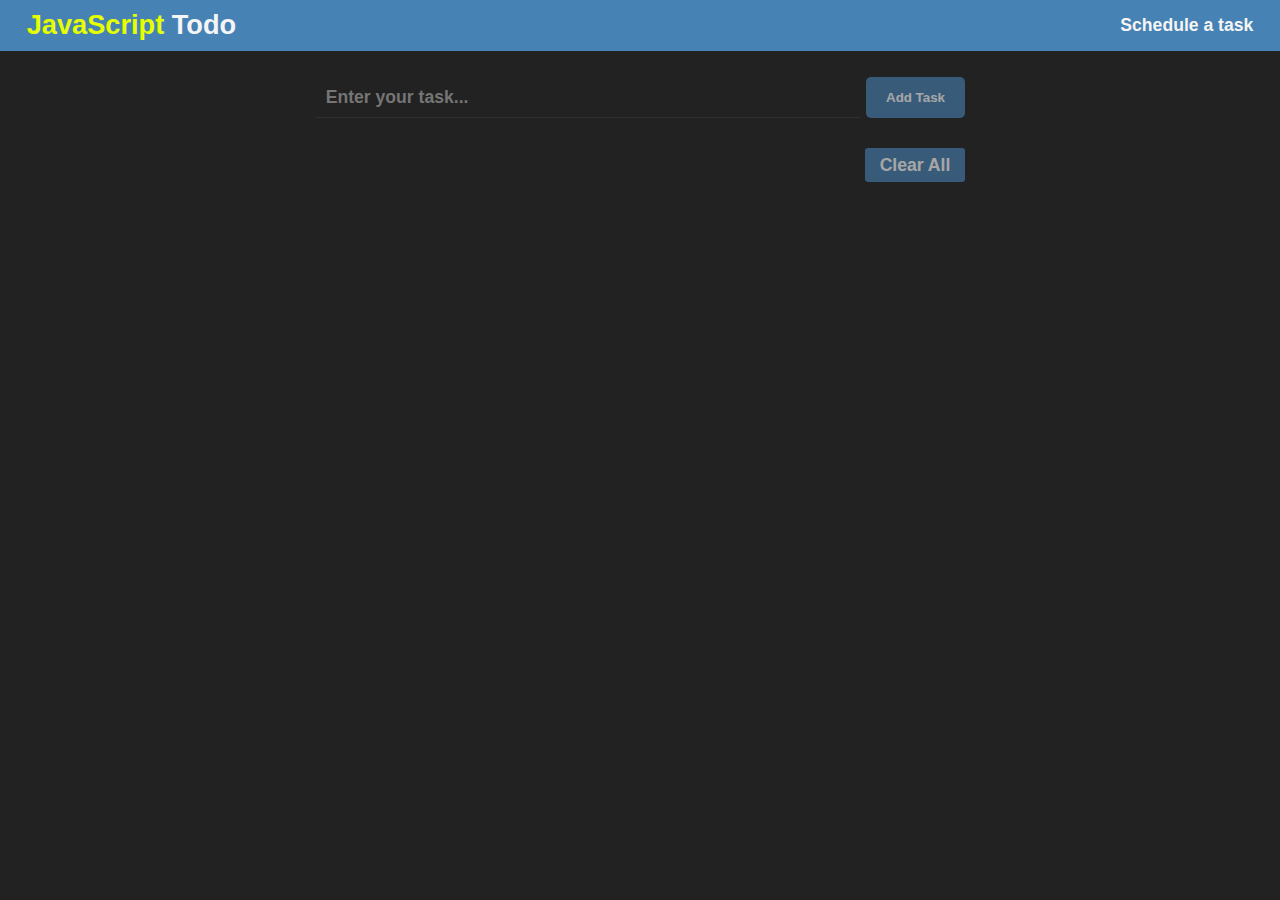
<file: onlineshop/todo/index.html>
<!DOCTYPE html>
<html lang="en">
<head>
  <meta charset="UTF-8">
  <meta http-equiv="X-UA-Compatible" content="IE=edge">
  <meta name="viewport" content="width=device-width, initial-scale=1.0">
  <title>JavaScript Todo</title>
  <link rel="shortcut icon" href="./images/done_96235.ico" type="image/x-icon">
  <link rel="stylesheet" href="./css/index.css">
  <link rel="stylesheet" href="https://pro.fontawesome.com/releases/v5.10.0/css/all.css" integrity="sha384-AYmEC3Yw5cVb3ZcuHtOA93w35dYTsvhLPVnYs9eStHfGJvOvKxVfELGroGkvsg+p" crossorigin="anonymous"/>
</head>
<body>

  <!-- Header -->

  <header class="header">
    <div class="container">
      <div class="header__inner">
        <h2><span>JavaScript</span> Todo</h2>
        <h4 id="pending"></h4>
      </div>
    </div>
  </header>

  <!-- Main -->

  <div class="container">
    <main class="main">
      <div class="main__add--task">
        <input id="inp" class="main__add--task__inp" type="text" placeholder="Enter your task...">
        <button id="btn" class="main__add--task__btn">Add Task</button>
      </div>

      <div id="modal" class="modal">
        <div class="modal__item">
          <h4>Successfully added</h4>
          <img width="30" src="./css/images/done.svg" alt="Successfully">
        </div>
        <div class="modal__footer"></div>
      </div>

      <ul id="todo__list" class="todo__list">
      </ul>
      <div class="todo__footer">
        <p id="footerPanding"></p>
        <button id="deleteAllBtn">Clear All</button>
      </div>
    </main>
  </div>

<script src="./js/index.js"></script>
</body>
</html>
</file>
<file: onlineshop/todo/css/index.css>
* {
    box-sizing: border-box;
    margin: 0;
    padding: 0;
    font-family: -apple-system, BlinkMacSystemFont, 'Segoe UI', Roboto, Oxygen, Ubuntu, Cantarell, 'Open Sans', 'Helvetica Neue', sans-serif;
  }
  
  body {
    background: #222222;
    color: whitesmoke;
    position: relative;
  }
  
  .container {
    max-width: 1300px;
    width: 100%;
    margin: 0 auto;
    padding: 0 20pt;
  }
  
  /* Header */
  
  .header {
    background: steelblue;
    padding: 7pt 0;
  }
  
  .header__inner {
    display: flex;
    justify-content: space-between;
    align-items: center;
  }
  
  .header__inner h2 {
    font-size: 1.7rem;
  }
  
  .header__inner h2 span {
    color: #e5ff00;
  }
  
  .header__inner h4 {
    font-size: 1.1rem;
  }
  
  /* Main */
  
  .main {
    max-width: 650px;
    width: 100%;
    margin: 20pt auto;
  }
  
  .main__add--task {
    width: 100%;
    display: flex;
  }
  
  .main__add--task__inp {
    width: 85%;
    padding-top: 7pt;
    padding-bottom: 7pt;
    padding-left: 8pt;
    font-family: -apple-system, BlinkMacSystemFont, 'Segoe UI', Roboto, Oxygen, Ubuntu, Cantarell, 'Open Sans', 'Helvetica Neue', sans-serif;
    font-weight: 600;
    background: transparent;
    border: none;
    outline: none;
    color: #fff;
    border-bottom: 1px solid #312e2e;
    font-size: 1.1rem;
    transition: .8s all ease-in;
  }
  
  .main__add--task__inp:hover {
    border-bottom: 1px solid #e5ff00;;
  }
  
  .main__add--task__btn {
    padding-top: 5pt;
    padding-bottom: 5pt;
    padding-left: 3pt;
    padding-right: 3pt;
    cursor: pointer !important;
    margin-left: 3.5pt;
    width: 100px;
    border: none;
    background: steelblue;
    border-radius: 5px;
    font-weight: 600;
    color: #fff;
    pointer-events: none;
    opacity: 0.6;
  }

  .main__add--task__btn.active {
    pointer-events: auto;
    opacity: 1;
  }
  
  .main__add--task__btn:hover {
    background: rgb(70, 116, 156);
  }
  
  .modal {
    position: absolute;
    width: 300px;
    padding-top: 5pt;
    background: #e7e0e0;
    height: 55px;
    display: flex;
    flex-direction: column;
    justify-content: space-between;
    border-radius: 5px;
    top: 70px;
    right: 50px;
    display: none;
  }
  
  .modal__item {
    display: flex;
    justify-content: space-around;
    align-items: center;
    padding-top: 5pt;
    padding-bottom: 5pt;
  }
  

  
  .modal__item h4 {
    color: #06080f;
    font-weight: 500;
  }
  
  
  .modal__footer {
    width: 100%;
    height: 5px;
    background: rgb(80, 219, 67);
    border-radius: 5px;
    padding-bottom: px;
  }
  
  .active {
    display: block;
  }


  .todo__list {
    margin-top: 15pt;
  }
  .todo__list li {
    list-style: none;
    background: #f2f2f2;
    color: #312e2e;
    display: flex;
    justify-content: space-between;
    padding: 10pt 15pt;
    margin-bottom: 5pt;
    align-items: center;
    font-size: 1.2rem;
    font-weight: 600;
  }

  .todo__list li  span {
    width: 45px;
    height: 45px;
    display: flex;
    align-items: center;
    justify-content: center;
    background: red;
    color: whitesmoke;
    cursor: pointer;
    border-radius: 3px;
  }

  .todo__footer {
    display: flex;
    justify-content: space-between;
    padding: 10px 0 10px 15pt;
  }


  .todo__footer button {
    border: none;
    outline: none;
    font-size: 1.1rem;
    cursor: pointer;
    color: #fff;
    border-radius: 3px;
    background: steelblue;
    padding-top: 5pt;
    padding-bottom: 5pt;
    padding-left: 3pt;
    padding-right: 3pt;
    width: 100px;
    font-family: -apple-system, BlinkMacSystemFont, 'Segoe UI', Roboto, Oxygen, Ubuntu, Cantarell, 'Open Sans', 'Helvetica Neue', sans-serif;
    font-weight: 600;
    pointer-events: none;
    opacity: .6;
  }

  .todo__footer button.active {
    pointer-events: auto;
    opacity: 1;
  }

  .todo__footer button:hover {
    background: rgb(70, 116, 156);
  }
  .edit {
    display: flex;
  }
  .edit span:first-child {
    margin-right: 5px;
  }
</file>
